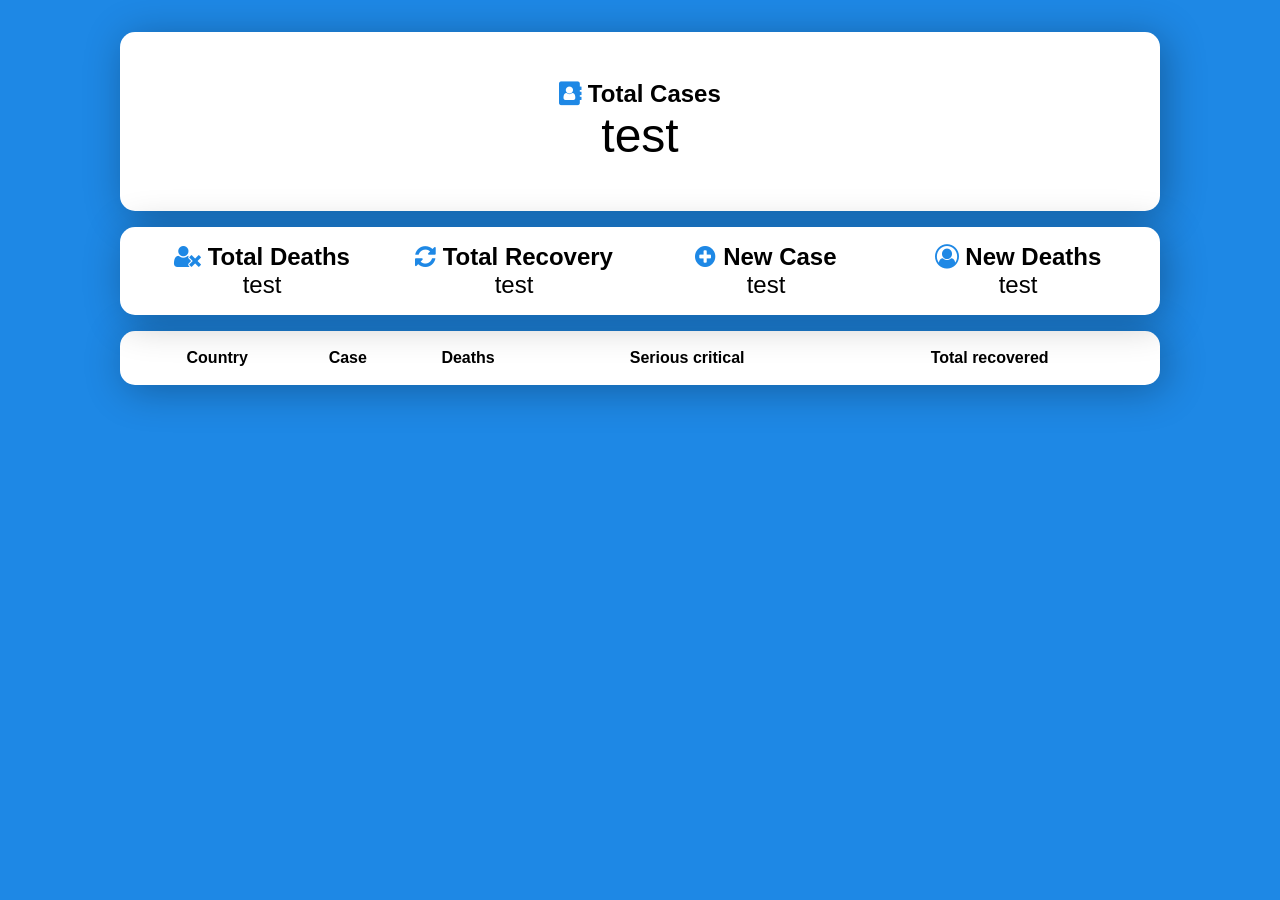
<file: web แสดงผู้ป่วยโควิด/covid.html>
<!DOCTYPE html>
<html lang="en">
<head>
    <meta charset="UTF-8">
    <meta name="viewport" content="width=device-width, initial-scale=1.0">
    <title>Covid Tracker</title>

    <link rel="stylesheet" href="style.css">
    <link rel="stylesheet" href="https://stackpath.bootstrapcdn.com/font-awesome/4.7.0/css/font-awesome.min.css">
</head>
<body>

    <div class="wrapper">
        <div class="statistic">
            <div class="total_case_box">
                <h2>
                    <i class="fa fa-address-book" aria-hidden="true"></i>
                    Total Cases
                </h2>
                <p style="font-size: 3rem;" id="total_cases">test</p>
            </div>
            <div class="box_wrapper">
                <div class="box">
                    <h2>
                        <i class="fa fa-user-times" aria-hidden="true"></i>
                        Total Deaths
                    </h2>
                    <p style="font-size: 1.5rem;" id="total_deaths">test</p>
                </div>
                <div class="box">
                    <h2>
                        <i class="fa fa-refresh" aria-hidden="true"></i>
                        Total Recovery
                    </h2>
                    <p style="font-size: 1.5rem;" id="total_recovered">test</p>
                </div>
                <div class="box">
                    <h2>
                        <i class="fa fa-plus-circle" aria-hidden="true"></i>
                       New Case
                    </h2>
                    <p style="font-size: 1.5rem;" id="new_case">test</p>
                </div>
                <div class="box">
                    <h2>
                        <i class="fa fa-user-circle-o" aria-hidden="true"></i>
                       New Deaths
                    </h2>
                    <p style="font-size: 1.5rem;" id="new_deaths">test</p>
                </div>
            </div>
        </div>

        <table class="countries_stat" id="countries_stat">
            <tr>
                <th>Country</th>
                <th>Case</th>
                <th>Deaths</th>
                <th>Serious critical</th>
                <th>Total recovered</th>
            </tr>
        </table>
    </div>
    <script src="script.js"></script>
</body>
</html>
</file>
<file: web แสดงผู้ป่วยโควิด/style.css>
* {
    margin: 0;
    padding: 0;
    box-sizing: border-box;
}

body {
    font-family: Arial, Helvetica, sans-serif;
    background-color: #1e88e5;
}

i {
    color: #1e88e5;
}

.wrapper {
    width: 1040px;
    margin: 0 auto;
}

.statistic {
    display: flex;
    flex-direction: column;
}

.total_case_box {
    margin-top: 2rem;
    padding: 3rem;
    text-align: center;
    border-radius: 15px;
    background: #fff;
    box-shadow: 5px 5px 40px rgba(0, 0, 0, 0.3);
}

.box_wrapper {
    margin-top: 1rem;
    display: grid;
    grid-template-columns: repeat(4, 1fr);
    padding: 1rem;
    text-align: center;
    border-radius: 15px;
    background: #fff;
    box-shadow: 5px 5px 40px rgba(0, 0, 0, 0.3);
}

.box {
    border: none;
}

.countries_stat {
    width: 100%;
    margin-top: 1rem;
    padding: 1rem;
    text-align: center;
    border-radius: 15px;
    background: #fff;
    box-shadow: 5px 5px 40px rgba(0, 0, 0, 0.3);
}
</file>
